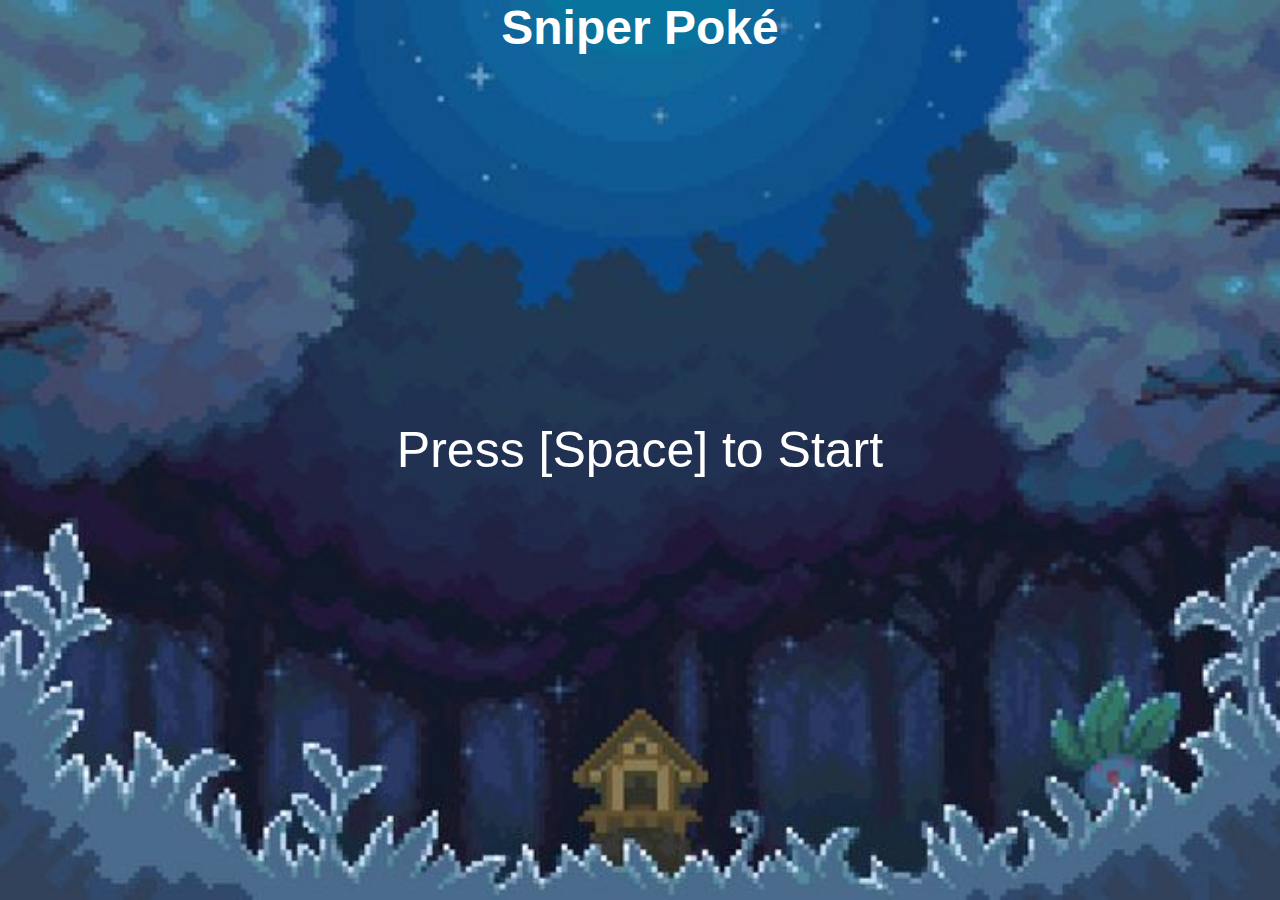
<file: victor/jogo2.html>
<!DOCTYPE html>
<html lang="pt-BR">
<head>
  <meta charset="UTF-8">
  <meta name="viewport" content="width=device-width, initial-scale=1.0">
  <script src="jogo.js"></script>
  <link rel="stylesheet" href="jopo.css">
  <title>POKE SNIPER</title>
  <style>
    * {
      margin: 0;
      padding: 0;
      box-sizing: border-box;
    }

    body, html {
      height: 100%;
      font-family: Arial, sans-serif;
    }

    .tela-inicial {
      background-image: url('e97aabd4f7c8303ddcdedef8f1c0fa0a.jpg'); 
      background-size: cover;
      background-position: center;
      height: 100vh;
      display: flex;
      align-items: start;
      justify-content: center;
      text-align: center;
      color: white;
    }

    h1 {
      
      font-size: 48px;
      margin-bottom: 20px;
    }
    
    p {
      animation: piscar 2s infinite;
      font-size: 50px;
      display: flex;
      position: absolute;
      top: 50%;
      left: 50%;
      transform: translate(-50%,-50%);
    }
    @keyframes piscar {
      0% { opacity: 1; }
      50% { opacity: 0; }
      100% { opacity: 1; }
    }
  </style>
</head>
<body>
  <div id="tela-inicial" class="tela-inicial">
    <div class="conteudo">
      <h1>Sniper Poké</h1>
      <p>Press [Space] to Start</p>
    </div>
  </div>
  <div id="selecao-personagem" style="display: none;">
  <h2>Escolha seu personagem</h2>
  <div class="personagens">
    <img src="new_grass_pokemon_grookey_pixel_art_by_hephaestu5_dd0wz5f-fullview-removebg-preview.png" alt="Personagem 1" data-personagem="char1" class="card-personagem">
    <img src="022_Leafeon.webp" alt="Personagem 2" data-personagem="char2" class="card-personagem">
    <img src="226_Bulbasaur-removebg-preview.png" alt="Personagem 3" data-personagem="char3" class="card-personagem">
</div>
</div>
<div id="jogo" style="display: none;">
  <canvas id="canvas-jogo" width="800" height="600"></canvas>
</div>
</body>
</html>
</file>
<file: victor/jopo.css>
#selecao-personagem {
  position: relative;
  background-image: url('desktop-wallpaper-the-pokemon-world-rp-pokemon-forest-background.jpg');
  background-size: cover;
  background-position: center;
  text-align: center;
  padding-top: 50px;
  height: 100vh;
}

.personagens {
  
  display: flex;
  justify-content: center;
  gap: 40px;
  margin-top: 40px;
}

.card-personagem {
  width: 150px;  /* ajuste para o tamanho que desejar */
  height: 150px;  /* mantém a proporção original */
  cursor: pointer;
  border: 3px solid transparent;
  transition: border 0.3s, transform 0.2s;
}

.card-personagem:hover {
  border: 3px solid yellow;
  transform: scale(1.05);
}

#jogo {
  background-image: url('98c15a449a1166ec23f5c9f1f63995dd.jpg'); /* caminho da sua imagem */
  background-size: cover;       /* cobre toda a área */
  background-position: center;  /* centraliza a imagem */
  background-repeat: no-repeat; /* não repete */
  display: flex;
  align-items: center;
  justify-content: center;
  height: 100vh;                /* ocupa a tela inteira */
}
</file>
